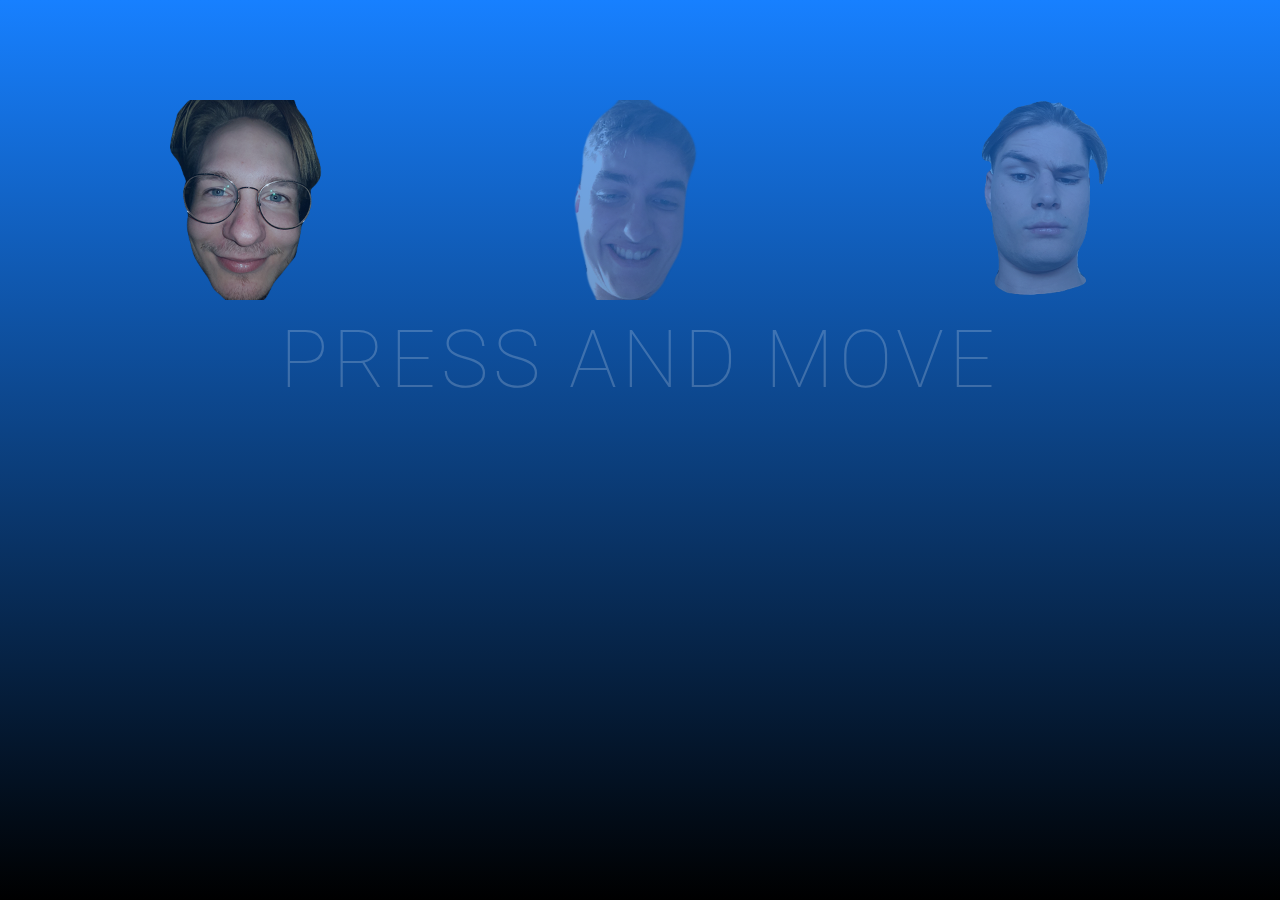
<file: PressAndMove/index.html>
<!DOCTYPE html>
<html lang="en">
  <head>
    <meta charset="UTF-8" />
    <meta http-equiv="X-UA-Compatible" content="IE=edge" />
    <meta name="viewport" content="width=device-width, initial-scale=1.0" />
    <title>Press and move</title>
    <script src="js/app.js" defer></script>
    <link rel="stylesheet" href="./css/style.css" />
  </head>
  <body>
    <nav>
      <img
        class="character"
        id="jakub"
        src="./img/Jakub.png"
        alt="Jakub"
        srcset=""
      />
      <img
        class="character"
        id="michal"
        src="./img/Michal.png"
        alt="Michal"
        srcset=""
      />
      <img
        class="character"
        id="olek"
        src="./img/Olek.png"
        alt="Olek"
        srcset=""
      />
    </nav>
    <p>PRESS AND MOVE</p>
  </body>
</html>
</file>
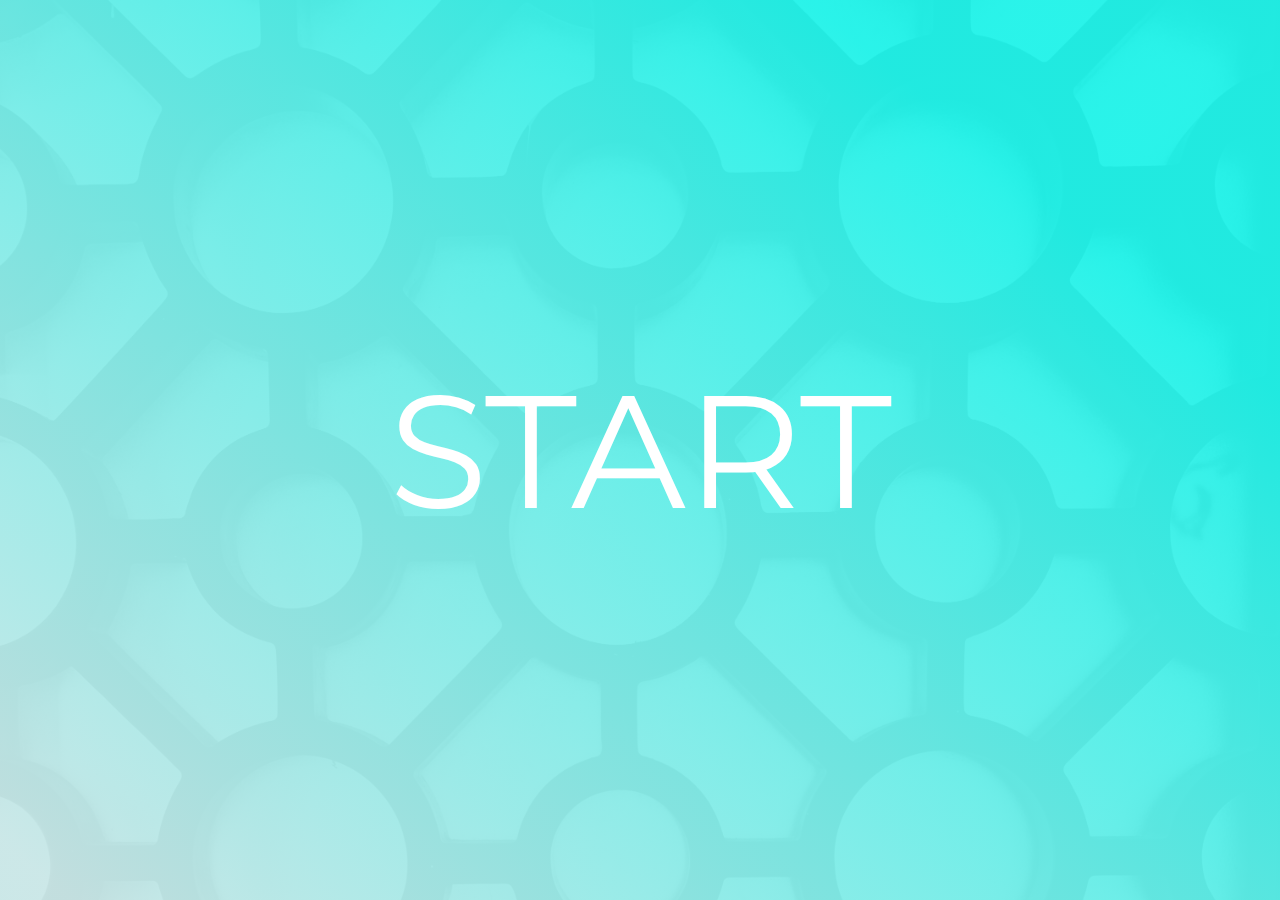
<file: Top5/index.html>
<!DOCTYPE html>
<html lang="en">
  <head>
    <meta charset="UTF-8" />
    <meta name="viewport" content="width=device-width, initial-scale=1.0" />
    <title>Top 5 best websites</title>
    <link rel="stylesheet" href="./css/styles.css" />
    <script src="js/app.js" defer></script>
  </head>

  <body>
    <button id="btn-start">
      <p>Start</p>
    </button>
    <div class="hidden">
      <nav>
        <ul>
          <li>
            <a class="nav-button" id="btn-home" href="#home"> Home </a>
            <div class="highlight"></div>
          </li>
          <li>
            <a class="nav-button" id="btn-5" href="#numero-5"> Numero 5 </a>
            <div class="highlight"></div>
          </li>
          <li>
            <a class="nav-button" id="btn-4" href="#numero-4"> Numero 4 </a>
            <div class="highlight"></div>
          </li>

          <li>
            <a class="nav-button" id="btn-3" href="#numero-3"> Numero 3 </a>
            <div class="highlight"></div>
          </li>

          <li>
            <a class="nav-button" id="btn-2" href="#numero-2"> Numero 2 </a>
            <div class="highlight"></div>
          </li>
          <li id="honorable-mention-li">
            <a
              class="nav-button"
              id="btn-honorable-mention"
              href="#honorable-mention"
            >
              Honorable Mention
            </a>
            <div class="highlight"></div>
          </li>
          <li>
            <a class="nav-button" id="btn-1" href="#numero-1"> Numero 1 </a>
            <div class="highlight"></div>
          </li>
        </ul>
      </nav>

      <header id="home">
        <p class="hello">Hello guys</p>
        <p class="today">Today i have a list of</p>
        <p class="top-5">Top 5 Websites</p>
      </header>
      <!-- Numero 5 -->
      <div class="page" id="numero-5">
        <div class="page-place">
          <h2>Numero 5:</h2>
        </div>
        <a
          class="page-link"
          href="https://www.youtube.com/watch?v=uVTTkexJNwI"
          target="_blank"
        >
          <img class="page-img" src="images/Fish.jpg" alt="Fish image" />
          <div class="page-name">Fish website</div>
        </a>
      </div>
      <!-- Pages end -->
      <!-- Numero 4 -->
      <div class="page" id="numero-4">
        <div class="page-place">
          <h2>Numero 4:</h2>
        </div>
        <a class="page-link" href="http://papertoilet.com/" target="_blank">
          <img class="page-img" src="images/paper.png" alt="Paper image" />
          <div class="page-name">Paper website</div>
        </a>
      </div>
      <!-- Pages end -->
      <!-- Numero 3 -->
      <div class="page" id="numero-3">
        <div class="page-place">
          <h2>Numero 3:</h2>
        </div>
        <a class="page-link" href="https://platforma.polsl.pl/" target="_blank">
          <img class="page-img" src="images/polsl.jpg" alt="Polsl" />
          <div class="page-name">Remote education platform</div>
        </a>
      </div>
      <!-- Pages end -->
      <!-- Numero 2 -->
      <div class="page" id="numero-2">
        <div class="page-place">
          <h2>Numero 2:</h2>
        </div>
        <a
          class="page-link"
          href="https://www.pinatafarm.com/templates/social-credit-meme"
          target="_blank"
        >
          <img
            class="page-img"
            src="images/social-credits.jpg"
            alt="Social credits"
          />
          <div class="page-name">Social credits meme template</div>
        </a>
      </div>
      <!-- Pages end -->
      <!-- Honorable Mention -->
      <div class="page" id="honorable-mention">
        <div class="page-place">
          <h2>Honorable Mention:</h2>
        </div>
        <a
          class="page-link"
          href="https://www.youtube.com/watch?v=gVHL9O4eWvs"
          target="_blank"
        >
          <img class="page-img" src="images/milk.jpg" alt="Milk image" />
          <div class="page-name">Milk website</div>
        </a>
      </div>
      <!-- Pages end -->
      <!-- Numero 1 -->
      <div class="page" id="numero-1">
        <div class="page-place">
          <h2>Numero 1:</h2>
        </div>
        <a class="page-link" href="#home" target="_blank">
          <img
            class="page-img"
            src="images/top-5-websites.png"
            alt="Fish image"
          />
          <div class="page-name">Top 5 websites website</div>
        </a>
      </div>
      <!-- Pages end -->
    </div>
  </body>
</html>
</file>
<file: PressAndMove/css/style.css>
@import url("https://fonts.googleapis.com/css2?family=Roboto:wght@100&display=swap");

* {
  box-sizing: border-box;
  margin: 0;
  padding: 0;
}
body {
  height: 100vh;
  background: rgb(0, 0, 0);
  background: linear-gradient(
    0deg,
    rgba(0, 0, 0, 1) 0%,
    rgba(23, 128, 255, 1) 100%
  );
  overflow: hidden;
}
span {
  width: 200px;
  height: 200px;
  position: absolute;
  background-size: cover;
  left: 50%;
  top: 50%;
  transform: translate(-50%, -50%);
  pointer-events: none;
  animation: moveUp 6s ease-in;
  background-image: url("/img/Michal.png");
}

@keyframes moveUp {
  0% {
    transform: translate(-50%, -50%);
    opacity: 1;
    filter: hue-rotate(0);
  }
  100% {
    transform: translate(-50%, -4000%);
    opacity: 0;
    filter: hue-rotate(1000deg);
  }
}

p {
  position: absolute;
  left: 50%;
  top: 40%;
  transform: translate(-50%, -50%);
  font-family: "Roboto", sans-serif;
  color: white;
  letter-spacing: 5px;
  font-size: 5rem;
  font-weight: 100;
  opacity: 0.2;
  pointer-events: none;
  width: 100%;
  text-align: center;
}
nav {
  position: absolute;
  width: 100vw;
  display: flex;
  justify-content: center;
  align-items: center;
  top: 100px;
}
.character {
  width: 200px;
  height: 200px;
  background-size: cover;
  left: 50%;
  top: 50%;
  margin: 0px 100px;
  opacity: 0.4;
  transition: all 0.5s;
}
.character:hover {
  opacity: 0.8;
}
.chosen-character {
  opacity: 0.8;
}

@media (max-width: 900px) {
  p {
    font-size: 3rem;
  }
  .character {
    width: 100px;
    height: 100px;
    background-size: cover;
    left: 50%;
    top: 50%;
    margin: 0px 10px;
  }
}
</file>
<file: Top5/css/styles.css>
@import url("https://fonts.googleapis.com/css2?family=Roboto:wght@300;400&display=swap");
@import url("https://fonts.googleapis.com/css2?family=Open+Sans:wght@300&display=swap");
@import url("https://fonts.googleapis.com/css2?family=Montserrat:wght@400;600;800&display=swap");
* {
  box-sizing: border-box;
  margin: 0;
  padding: 0;
  scroll-behavior: smooth;
}
:root {
  --nav-bar-height: 20vh;
  --nav-bar-text-color: black;
  --page-hover-transition: 0.3s;
  --skahe-angle: 1.5deg;
}
html {
  font-size: 62.5%;
}
body {
  background: linear-gradient(
      220deg,
      rgba(34, 243, 233, 0.96) 20%,
      rgba(202, 231, 231, 0.96) 97%
    ),
    url("../images/pattern.jpg");
  color: white;

  background-size: cover;
  background-repeat: no-repeat;
  background-attachment: fixed;

  max-width: 100%;
  overflow-x: hidden;
  overflow-y: hidden;
}
/* Start Page */
.hidden {
  display: none;
}
#btn-start {
  height: 100vh;
  width: 100vw;
  background: none;
  border: none;
  padding: none;
  margin: none;
  color: white;
  font-size: 160px;
  text-transform: uppercase;
  font-family: "Montserrat", sans-serif;
  transition: 0.4s;
}
#btn-start p {
  transition: 0.2s;
  display: inline-block;
}

#btn-start p:hover {
  color: rgb(29, 96, 100);
}

/* Navigation bar */
nav {
  height: var(--nav-bar-height);
  width: 100%;
  position: fixed;
  bottom: 0;
  left: 50%;
  transform: translateX(-50%);

  overflow: hidden;
  z-index: 1;
  animation: fadeIn 1s ease-in-out 3s;
  animation-fill-mode: both;
  display: flex;
  align-items: center;
  justify-content: center;
  transition: 0.2s;
}
nav ul {
  display: flex;
  align-items: center;
  justify-content: space-around;
  width: 100%;
  height: 100%;
}

nav ul li {
  list-style: none;
  position: relative;
  text-align: center;
}
nav ul li a {
  text-align: center;
  text-decoration: none;
  color: var(--nav-bar-text-color);
  font-size: 33px;
  text-transform: uppercase;
  font-family: "Montserrat", sans-serif;
  transition: 0.2s;
}
.highlight {
  content: "";
  position: absolute;
  bottom: 0;
  left: 0;
  width: 100%;
  height: 1%;
  background-color: var(--nav-bar-text-color);
  transform: scaleX(0);
  transition: 0.3s;
}
.highlight.transition {
  transform: scaleX(1);
}

nav ul li:hover {
  animation: shake 0.2s ease-in-out;
}
nav ul li:hover .highlight {
  transform: scaleX(1);
}
/* Bottom boarder */

/* Header */
#home {
  height: calc(100vh - var(--nav-bar-height));
  width: 100%;
  display: flex;
  flex-direction: column;
  justify-content: center;
  align-items: center;
  overflow: hidden;
  margin-bottom: var(--nav-bar-height);
  text-align: center;
  font-family: "Open Sans", sans-serif;
  font-size: 160px;
  font-weight: bold;
  text-shadow: 1px 2px 2px black;
  transition: 0.2s;
}
.hello {
  animation: fadeInUp 1s ease-in-out;
  animation-fill-mode: both;
}
.today {
  animation: fadeInUp 1s ease-in-out 1s;
  animation-fill-mode: both;
}
.top-5 {
  animation: fadeInUp 1s ease-in-out 1.5s;
  animation-fill-mode: both;
}

/* Top 5 list */
.page {
  width: 100%;
  height: calc(100vh - var(--nav-bar-height));
  margin-bottom: var(--nav-bar-height);
  position: relative;
  display: flex;
  flex-direction: column;
  justify-content: flex-start;
  transition: 0.2s;
}
.page-place h2 {
  text-align: center;
  font-size: 100px;
  font-family: "Montserrat", sans-serif;
  font-weight: 600;
  margin-bottom: 40px;
  transition: 0.2s;
}

.page-link {
  flex: 1;
  text-decoration: none;
  display: flex;
  justify-content: center;
  align-items: center;
  overflow: hidden;
  transition: 0.2s;
}

.page-img {
  margin: 0 3%;
  height: 100%;
  width: 50%;
  border-radius: 10%;
  transition: var(--page-hover-transition);
}

.page-name {
  font-size: 110px;
  font-family: "Montserrat", sans-serif;
  font-weight: 700;
  text-align: center;

  background: rgb(242, 233, 237);
  background: linear-gradient(
    0deg,
    rgb(180, 215, 255) 0%,
    rgb(255, 255, 255) 20%,
    rgb(255, 255, 255) 80%,
    rgb(180, 215, 255) 100%
  );
  background-clip: text;
  -webkit-background-clip: text;
  -webkit-text-fill-color: transparent;
  text-shadow: none;
  text-transform: uppercase;

  flex: 1;
  transition: var(--page-hover-transition);
}
.page-link:hover .page-name {
  transform: scale(0.98);
}
.page-link:hover .page-img {
  transform: rotateZ(-1deg);
}
/* Media queries */
@media (max-width: 1550px) {
  nav ul li a {
    font-size: 25px;
  }
  #home {
    font-size: 120px;
  }
  .page-name {
    font-size: 80px;
  }
  .page-img {
    height: 70%;
  }
}
@media (max-width: 1200px) {
  :root {
    --nav-bar-height: 15vh;
  }
  nav ul li a {
    font-size: 20px;
  }
  #home {
    font-size: 90px;
  }
  .page-name {
    font-size: 60px;
  }
  .page-img {
    height: 50%;
  }
}
@media (max-width: 980px) {
  #home {
    font-size: 60px;
  }
  nav ul {
    display: grid;
    grid-template-columns: repeat(4, 1fr);
    justify-content: center;
    align-items: center;
  }
  nav ul li {
    width: auto;
  }
  nav ul li a {
    font-size: 20px;
  }
  #home {
    font-size: 90px;
  }
  #honorable-mention-li {
    grid-column: span 2;
  }
  .page-place h2 {
    font-size: 60px;
  }
  .page-name {
    font-size: 35px;
  }
}
@media (max-width: 600px) {
  #btn-start {
    font-size: 80px;
  }
  #home {
    font-size: 60px;
  }
  nav ul li a {
    font-size: 15px;
  }
  .page {
    justify-content: center;
  }
  .page-link {
    flex-direction: column;
    justify-content: flex-start;
  }
  .page-img {
    width: 80%;
    height: 50%;
  }
  .page-name {
    font-size: 60px;
  }
}
@media (max-width: 400px) {
  nav ul li a {
    font-size: 12px;
  }
  .page-place h2 {
    font-size: 40px;
  }
  .page {
    margin-top: 10%;
  }
  .page-name {
    margin-top: 10%;
    flex: 0;
    height: 30%;
    font-size: 40px;
  }
  .page-img {
    width: 70%;
    height: 40%;
  }
}
@media (max-height: 650px) {
  #home {
    font-size: 80px;
  }
  .page {
    align-items: center;
  }

  .page-place h2 {
    margin-top: 0;
    margin-bottom: 0;
  }
}
@media (max-height: 400px) {
  #home {
    font-size: 50px;
  }
}
@media (max-height: 650px) and (max-width: 760px) {
  #home {
    font-size: 50px;
  }
}

/* Animations */
@keyframes fadeIn {
  0% {
    opacity: 0;
  }

  100% {
    opacity: 1;
  }
}
@keyframes fadeInUp {
  0% {
    opacity: 0;
    transform: translateY(140px);
  }

  100% {
    opacity: 1;
    transform: translateY(0);
  }
}

@keyframes shake {
  0% {
    transform: rotateZ(0deg);
  }
  25% {
    transform: rotateZ(var(--skahe-angle));
  }
  75% {
    transform: rotateZ(calc(var(--skahe-angle) * -1));
  }
  100% {
    transform: rotateZ(0deg);
  }
}
</file>
